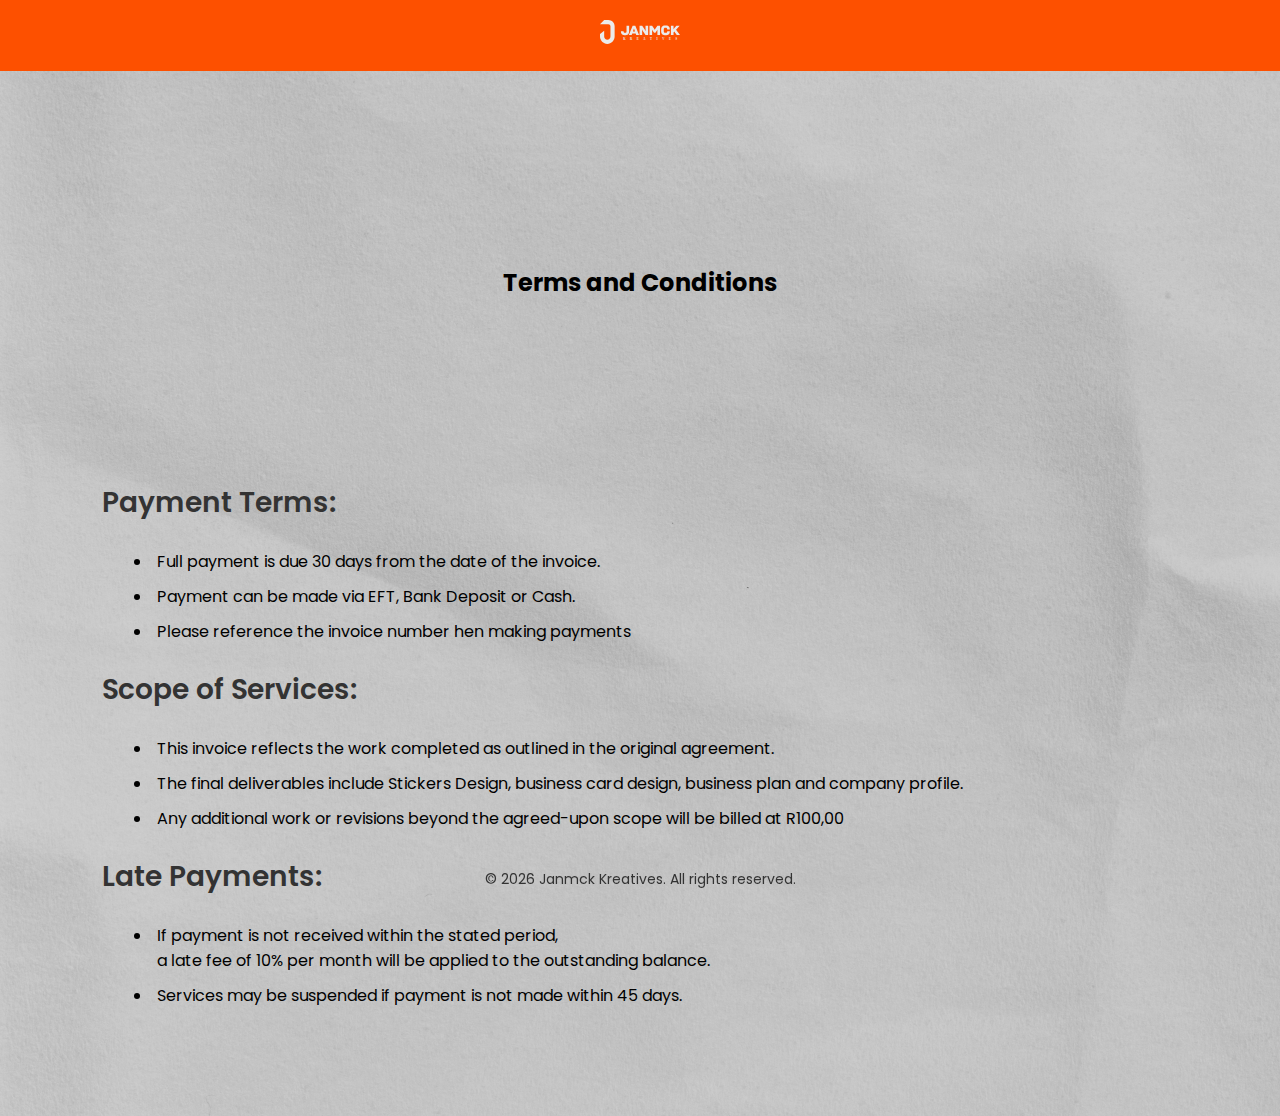
<file: terms&conditions.html>
<!DOCTYPE html>
<html lang="en">
<head>
    <meta charset="UTF-8">
    <meta name="viewport" content="width=device-width, initial-scale=1.0">
    <meta name="description" content="Janmck Kreatives Website - In contrusction - Developing - Stay tuned!">
    <link rel="preconnect" href="https://fonts.googleapis.com">
<link rel="preconnect" href="https://fonts.gstatic.com" crossorigin>
<link href="https://fonts.googleapis.com/css2?family=Poppins:ital,wght@0,100;0,200;0,300;0,400;0,500;0,600;0,700;0,800;0,900;1,100;1,200;1,300;1,400;1,500;1,600;1,700;1,800;1,900&display=swap" rel="stylesheet">
    <title>Janmck Kreatives | Welcome</title>
    <link rel="stylesheet" href="/sweetness/sweetness.css">
    <link rel="stylesheet" href="/sweetness/tcs.css">
</head>
<body>
    <header>
        <nav>
            <a href="#"><img src="/stuff/janmckkreatives-logo.svg" alt="janmckkreatives-logo" class="logo"></a>
        </nav>
        <h2>Terms and Conditions</h2>

        
        
    </header>

    <section class="terms">
        <h2 class="TCs-heading">Payment Terms:</h2>
        <ul class="TCs-Items">
            <li class="TCs-Item">Full payment is due 30 days from the date of the invoice.</li>
            <li class="TCs-Item">Payment can be made via EFT, Bank Deposit or Cash.</li>
            <li class="TCs-Item">Please reference the invoice number hen making payments</li>
            <!-- <li class="TCs-Item">Full payment is due 30 days from the date of the invoice.</li> -->
        </ul>

        <h2 class="TCs-heading">Scope of Services:</h2>
        <ul class="TCs-Items">
            <li class="TCs-Item">This invoice reflects the work completed as outlined in the original agreement.</li>
            <li class="TCs-Item">The final deliverables include Stickers Design, business card design, business plan and company profile.</li>
            <li class="TCs-Item">Any additional work or revisions beyond the agreed-upon scope will be billed at R100,00</li>
            <!-- <li class="TCs-Item">Full payment is due 30 days from the date of the invoice.</li> -->
        </ul>

        <h2 class="TCs-heading">Late Payments:</h2>
        <ul class="TCs-Items">
            <li class="TCs-Item">If payment is not received within the stated period, <br>
                a late fee of 10% per month will be applied to the outstanding balance.</li>
            <li class="TCs-Item">Services may be suspended if payment is not made within 45 days.</li>
            <!-- <li class="TCs-Item">Please reference the invoice number hen making payments</li> -->
            <!-- <li class="TCs-Item">Full payment is due 30 days from the date of the invoice.</li> -->
        </ul>
    </section>


    <footer>
        <p>&copy; <span id="currentYear"></span> Janmck Kreatives. All rights reserved.</p>
    </footer>
    

    <script>
        document.getElementById('currentYear').textContent = new Date().getFullYear();
    </script>
</body>
</html
</file>
<file: sweetness/sweetness.css>
@import url('https://fonts.googleapis.com/css2?family=Poppins:ital,wght@0,100;0,200;0,300;0,400;0,500;0,600;0,700;0,800;0,900;1,100;1,200;1,300;1,400;1,500;1,600;1,700;1,800;1,900&display=swap');

.poppins-thin {
    font-family: "Poppins", sans-serif;
    font-weight: 100;
    font-style: normal;
  }
  
  .poppins-extralight {
    font-family: "Poppins", sans-serif;
    font-weight: 200;
    font-style: normal;
  }
  
  .poppins-light {
    font-family: "Poppins", sans-serif;
    font-weight: 300;
    font-style: normal;
  }
  
  .poppins-regular {
    font-family: "Poppins", sans-serif;
    font-weight: 400;
    font-style: normal;
  }
  
  .poppins-medium {
    font-family: "Poppins", sans-serif;
    font-weight: 500;
    font-style: normal;
  }
  
  .poppins-semibold {
    font-family: "Poppins", sans-serif;
    font-weight: 600;
    font-style: normal;
  }
  
  .poppins-bold {
    font-family: "Poppins", sans-serif;
    font-weight: 700;
    font-style: normal;
  }
  
  .poppins-extrabold {
    font-family: "Poppins", sans-serif;
    font-weight: 800;
    font-style: normal;
  }
  
  .poppins-black {
    font-family: "Poppins", sans-serif;
    font-weight: 900;
    font-style: normal;
  }
  
  .poppins-thin-italic {
    font-family: "Poppins", sans-serif;
    font-weight: 100;
    font-style: italic;
  }
  
  .poppins-extralight-italic {
    font-family: "Poppins", sans-serif;
    font-weight: 200;
    font-style: italic;
  }
  
  .poppins-light-italic {
    font-family: "Poppins", sans-serif;
    font-weight: 300;
    font-style: italic;
  }
  
  .poppins-regular-italic {
    font-family: "Poppins", sans-serif;
    font-weight: 400;
    font-style: italic;
  }
  
  .poppins-medium-italic {
    font-family: "Poppins", sans-serif;
    font-weight: 500;
    font-style: italic;
  }
  
  .poppins-semibold-italic {
    font-family: "Poppins", sans-serif;
    font-weight: 600;
    font-style: italic;
  }
  
  .poppins-bold-italic {
    font-family: "Poppins", sans-serif;
    font-weight: 700;
    font-style: italic;
  }
  
  .poppins-extrabold-italic {
    font-family: "Poppins", sans-serif;
    font-weight: 800;
    font-style: italic;
  }
  
  .poppins-black-italic {
    font-family: "Poppins", sans-serif;
    font-weight: 900;
    font-style: italic;
  }
  


* {
    box-sizing: border-box;
    margin: 0;
    padding: 0;
}

a, li {
    text-decoration: none;
    list-style: none;
}

.container {
    width: 100%;
    max-width: 1200px;
    margin: 0 auto;
    padding: 0 20px;
}

 body {
    background-color: #ebebeb;
    background-image: url('../stuff/paper-texture.jpg');
    background-size: cover;
    background-position: center;
    background-repeat: no-repeat;
    /* height: 100vh; */
    font-family: "Poppins", sans-serif;
    padding: 8%;
}

header {
    height: 90vh;
    display: flex;
    flex-direction: column;
    align-items: center;
    justify-content: center;
    text-align: center;
    overflow: hidden;
}

nav {
    background-color: #fd5000;
    position: absolute;
    top: 0;
    left: 0;
    right: 0;
    padding: 20px 0;
    text-align: center;
}

nav .logo {
    height: 24px;
}

h1 {
    font-weight: 600;
    font-size: 60px;
    margin: -150px 0 40px;
}
span {
    color: #fd5000;
}

.countdown {
    display: flex;
    transform: scale(2);
}

.time  {
    display: flex;
    flex-direction: column;
    align-items: center;
    justify-content: center;
    margin: 15px;
}

.time h2 {
    font-weight: bold;
    font-size:36px;
    line-height: 1;
    margin: 0 0 5px;
}



footer {
    position: fixed;
    bottom: 0;
    left: 0;
    right: 0;
    text-align: center;
    padding: 10px 0;
    font-size: 14px;
    color: #333;
}

footer span {
    color: inherit;
}

@media (max-width: 780px) {
    h1 {
        font-size: 45px;
    }

    .time {
        margin: 5px;
    }

    .time h2 {
        font-size: 16px;
    }

    .time small {
        font-size: 10px;
    }
}
</file>
<file: sweetness/tcs.css>
/* This file contains the CSS styles for the Terms and Conditions page. */

header {
    height: 40vh;
}

li {
    list-style-type: disc;
    padding: 5px;
    margin-left: 50px;
}

.TCs-heading {
    font-size: 1.75rem;
    font-weight: 600;
    color: #333;
    margin: 20px 0;
}
</file>
